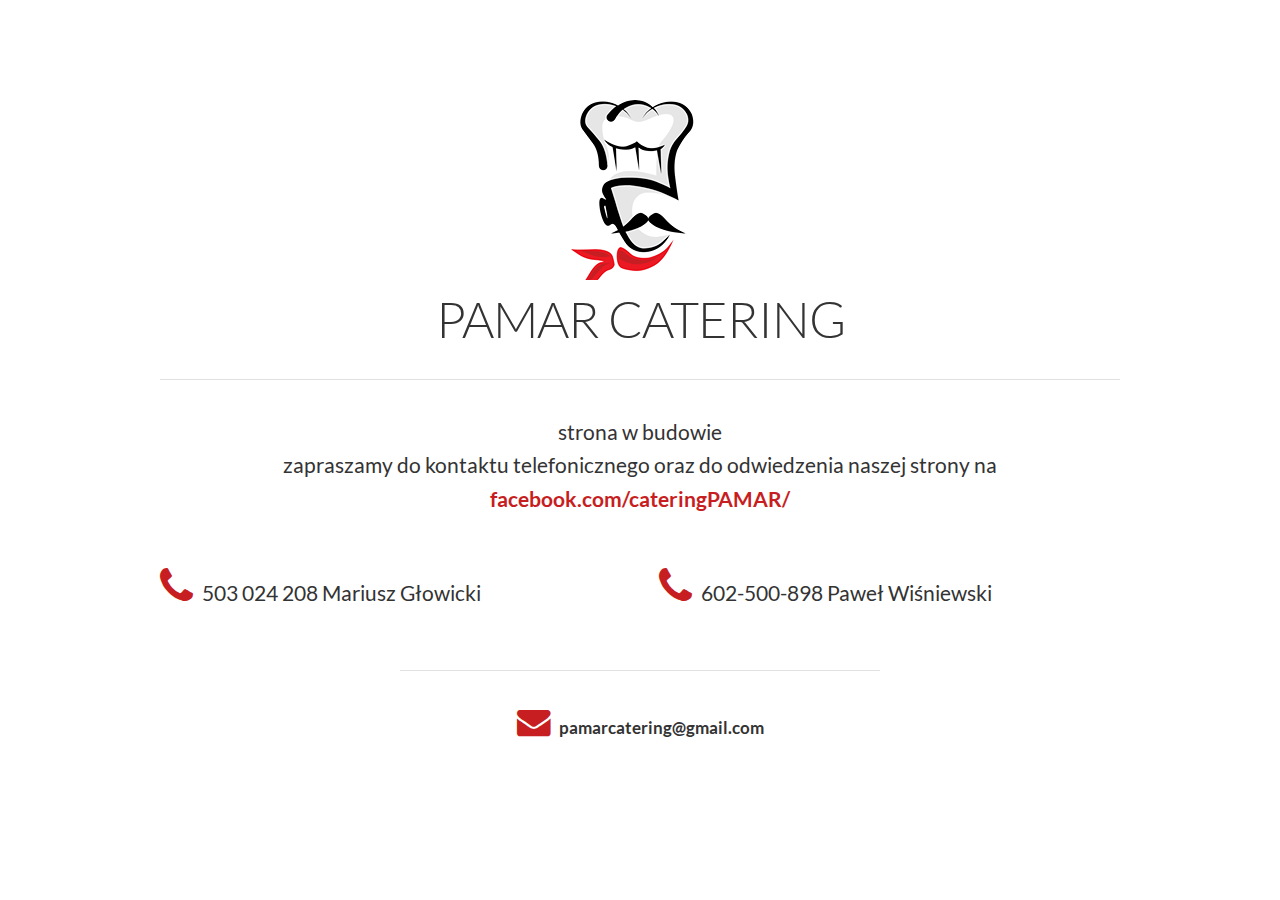
<file: index.html>
<!DOCTYPE html>
<html>
    <head>
        <meta charset="utf-8">
        <title>Pamar Catering</title>
        <meta name="description" content="Pamar Catering">
        <meta name="author" content="github.com/nmkedziora">
        <meta name="viewport" content="width=device-width, initial-scale=1">
        <link rel="shortcut icon" type="image/x-icon" href="./images/pamar-favicon.ico">

        <link rel="stylesheet" href="css/styles.min.css">
    </head>
    <body>
        <div class="container fbig">
            <div class="row">
                <div class="twelve columns text-center">
                    <img class="m-t-100" src="./images/pamar-logo.png" alt="Pamar Catering Logo" />
                    <h1 class="uppercase">Pamar Catering</h1>
                    <hr>
                    <p>
                        strona w budowie
                        <br/>
                        zapraszamy do kontaktu telefonicznego oraz do odwiedzenia naszej strony na
                        <a href="https://www.facebook.com/cateringPAMAR/">facebook.com/cateringPAMAR/</a>
                    </p>
                </div>
            </div>
            <ul class="row nolist m-t-25 m-b-50">
                <li class="six columns">
                    <a class="text-main pm-icon pm-icon--primary" href="tel:+48503024208">
                        <i class="fa fa-phone fa-2x m-r-5" aria-hidden="true"></i>
                        <span class="w400">503 024 208 Mariusz Głowicki</span>
                    </a>
                </li>
                <li class="six columns">
                    <a class="text-main pm-icon pm-icon--primary" href="tel:+48602500898">
                        <i class="fa fa-phone fa-2x m-r-5" aria-hidden="true"></i>
                        <span class="w400">602-500-898 Paweł Wiśniewski</span>
                    </a>
                </li>
            </ul>
            <hr class="wd50">
            <div class="twelve columns text-center fsmall m-b-50">
                <a class="text-main pm-icon pm-icon--primary" href="mailto:pamarcatering@gmail.com">
                    <i class="fa fa-envelope fa-2x m-r-5" aria-hidden="true"></i>
                    <span>pamarcatering@gmail.com</span>
                </a>
            </div>
        </div>
    </body>
</html>
</file>
<file: css/styles.min.css>
/*!
 *  Font Awesome 4.7.0 by @davegandy - http://fontawesome.io - @fontawesome
 *  License - http://fontawesome.io/license (Font: SIL OFL 1.1, CSS: MIT License)
 */@font-face{font-family:FontAwesome;src:url(../fonts/font-awesome/fontawesome-webfont.eot?v=4.7.0);src:url(../fonts/font-awesome/fontawesome-webfont.eot?#iefix&v=4.7.0) format('embedded-opentype'),url(../fonts/font-awesome/fontawesome-webfont.woff2?v=4.7.0) format('woff2'),url(../fonts/font-awesome/fontawesome-webfont.woff?v=4.7.0) format('woff'),url(../fonts/font-awesome/fontawesome-webfont.ttf?v=4.7.0) format('truetype'),url(../fonts/font-awesome/fontawesome-webfont.svg?v=4.7.0#fontawesomeregular) format('svg');font-weight:400;font-style:normal}.fa{display:inline-block;font:normal normal normal 14px/1 FontAwesome;font-size:inherit;text-rendering:auto;-webkit-font-smoothing:antialiased;-moz-osx-font-smoothing:grayscale}.fa-lg{font-size:1.33333333em;line-height:.75em;vertical-align:-15%}.fa-2x{font-size:2em}.fa-3x{font-size:3em}.fa-4x{font-size:4em}.fa-5x{font-size:5em}.fa-fw{width:1.28571429em;text-align:center}.fa-ul{padding-left:0;margin-left:2.14285714em;list-style-type:none}.fa-ul>li{position:relative}.fa-li{position:absolute;left:-2.14285714em;width:2.14285714em;top:.14285714em;text-align:center}.fa-li.fa-lg{left:-1.85714286em}.fa-border{padding:.2em .25em .15em;border:solid .08em #eee;border-radius:.1em}.fa-pull-left{float:left}.fa-pull-right{float:right}.fa.fa-pull-left{margin-right:.3em}.fa.fa-pull-right{margin-left:.3em}.pull-right{float:right}.pull-left{float:left}.fa.pull-left{margin-right:.3em}.fa.pull-right{margin-left:.3em}.fa-spin{-webkit-animation:fa-spin 2s infinite linear;animation:fa-spin 2s infinite linear}.fa-pulse{-webkit-animation:fa-spin 1s infinite steps(8);animation:fa-spin 1s infinite steps(8)}@-webkit-keyframes fa-spin{0%{-webkit-transform:rotate(0);transform:rotate(0)}100%{-webkit-transform:rotate(359deg);transform:rotate(359deg)}}@keyframes fa-spin{0%{-webkit-transform:rotate(0);transform:rotate(0)}100%{-webkit-transform:rotate(359deg);transform:rotate(359deg)}}.fa-rotate-90{-webkit-transform:rotate(90deg);-ms-transform:rotate(90deg);transform:rotate(90deg)}.fa-rotate-180{-webkit-transform:rotate(180deg);-ms-transform:rotate(180deg);transform:rotate(180deg)}.fa-rotate-270{-webkit-transform:rotate(270deg);-ms-transform:rotate(270deg);transform:rotate(270deg)}.fa-flip-horizontal{-webkit-transform:scale(-1,1);-ms-transform:scale(-1,1);transform:scale(-1,1)}.fa-flip-vertical{-webkit-transform:scale(1,-1);-ms-transform:scale(1,-1);transform:scale(1,-1)}:root .fa-flip-horizontal,:root .fa-flip-vertical,:root .fa-rotate-180,:root .fa-rotate-270,:root .fa-rotate-90{filter:none}.fa-stack{position:relative;display:inline-block;width:2em;height:2em;line-height:2em;vertical-align:middle}.fa-stack-1x,.fa-stack-2x{position:absolute;left:0;width:100%;text-align:center}.fa-stack-1x{line-height:inherit}.fa-stack-2x{font-size:2em}.fa-inverse{color:#fff}.fa-glass:before{content:"\f000"}.fa-music:before{content:"\f001"}.fa-search:before{content:"\f002"}.fa-envelope-o:before{content:"\f003"}.fa-heart:before{content:"\f004"}.fa-star:before{content:"\f005"}.fa-star-o:before{content:"\f006"}.fa-user:before{content:"\f007"}.fa-film:before{content:"\f008"}.fa-th-large:before{content:"\f009"}.fa-th:before{content:"\f00a"}.fa-th-list:before{content:"\f00b"}.fa-check:before{content:"\f00c"}.fa-close:before,.fa-remove:before,.fa-times:before{content:"\f00d"}.fa-search-plus:before{content:"\f00e"}.fa-search-minus:before{content:"\f010"}.fa-power-off:before{content:"\f011"}.fa-signal:before{content:"\f012"}.fa-cog:before,.fa-gear:before{content:"\f013"}.fa-trash-o:before{content:"\f014"}.fa-home:before{content:"\f015"}.fa-file-o:before{content:"\f016"}.fa-clock-o:before{content:"\f017"}.fa-road:before{content:"\f018"}.fa-download:before{content:"\f019"}.fa-arrow-circle-o-down:before{content:"\f01a"}.fa-arrow-circle-o-up:before{content:"\f01b"}.fa-inbox:before{content:"\f01c"}.fa-play-circle-o:before{content:"\f01d"}.fa-repeat:before,.fa-rotate-right:before{content:"\f01e"}.fa-refresh:before{content:"\f021"}.fa-list-alt:before{content:"\f022"}.fa-lock:before{content:"\f023"}.fa-flag:before{content:"\f024"}.fa-headphones:before{content:"\f025"}.fa-volume-off:before{content:"\f026"}.fa-volume-down:before{content:"\f027"}.fa-volume-up:before{content:"\f028"}.fa-qrcode:before{content:"\f029"}.fa-barcode:before{content:"\f02a"}.fa-tag:before{content:"\f02b"}.fa-tags:before{content:"\f02c"}.fa-book:before{content:"\f02d"}.fa-bookmark:before{content:"\f02e"}.fa-print:before{content:"\f02f"}.fa-camera:before{content:"\f030"}.fa-font:before{content:"\f031"}.fa-bold:before{content:"\f032"}.fa-italic:before{content:"\f033"}.fa-text-height:before{content:"\f034"}.fa-text-width:before{content:"\f035"}.fa-align-left:before{content:"\f036"}.fa-align-center:before{content:"\f037"}.fa-align-right:before{content:"\f038"}.fa-align-justify:before{content:"\f039"}.fa-list:before{content:"\f03a"}.fa-dedent:before,.fa-outdent:before{content:"\f03b"}.fa-indent:before{content:"\f03c"}.fa-video-camera:before{content:"\f03d"}.fa-image:before,.fa-photo:before,.fa-picture-o:before{content:"\f03e"}.fa-pencil:before{content:"\f040"}.fa-map-marker:before{content:"\f041"}.fa-adjust:before{content:"\f042"}.fa-tint:before{content:"\f043"}.fa-edit:before,.fa-pencil-square-o:before{content:"\f044"}.fa-share-square-o:before{content:"\f045"}.fa-check-square-o:before{content:"\f046"}.fa-arrows:before{content:"\f047"}.fa-step-backward:before{content:"\f048"}.fa-fast-backward:before{content:"\f049"}.fa-backward:before{content:"\f04a"}.fa-play:before{content:"\f04b"}.fa-pause:before{content:"\f04c"}.fa-stop:before{content:"\f04d"}.fa-forward:before{content:"\f04e"}.fa-fast-forward:before{content:"\f050"}.fa-step-forward:before{content:"\f051"}.fa-eject:before{content:"\f052"}.fa-chevron-left:before{content:"\f053"}.fa-chevron-right:before{content:"\f054"}.fa-plus-circle:before{content:"\f055"}.fa-minus-circle:before{content:"\f056"}.fa-times-circle:before{content:"\f057"}.fa-check-circle:before{content:"\f058"}.fa-question-circle:before{content:"\f059"}.fa-info-circle:before{content:"\f05a"}.fa-crosshairs:before{content:"\f05b"}.fa-times-circle-o:before{content:"\f05c"}.fa-check-circle-o:before{content:"\f05d"}.fa-ban:before{content:"\f05e"}.fa-arrow-left:before{content:"\f060"}.fa-arrow-right:before{content:"\f061"}.fa-arrow-up:before{content:"\f062"}.fa-arrow-down:before{content:"\f063"}.fa-mail-forward:before,.fa-share:before{content:"\f064"}.fa-expand:before{content:"\f065"}.fa-compress:before{content:"\f066"}.fa-plus:before{content:"\f067"}.fa-minus:before{content:"\f068"}.fa-asterisk:before{content:"\f069"}.fa-exclamation-circle:before{content:"\f06a"}.fa-gift:before{content:"\f06b"}.fa-leaf:before{content:"\f06c"}.fa-fire:before{content:"\f06d"}.fa-eye:before{content:"\f06e"}.fa-eye-slash:before{content:"\f070"}.fa-exclamation-triangle:before,.fa-warning:before{content:"\f071"}.fa-plane:before{content:"\f072"}.fa-calendar:before{content:"\f073"}.fa-random:before{content:"\f074"}.fa-comment:before{content:"\f075"}.fa-magnet:before{content:"\f076"}.fa-chevron-up:before{content:"\f077"}.fa-chevron-down:before{content:"\f078"}.fa-retweet:before{content:"\f079"}.fa-shopping-cart:before{content:"\f07a"}.fa-folder:before{content:"\f07b"}.fa-folder-open:before{content:"\f07c"}.fa-arrows-v:before{content:"\f07d"}.fa-arrows-h:before{content:"\f07e"}.fa-bar-chart-o:before,.fa-bar-chart:before{content:"\f080"}.fa-twitter-square:before{content:"\f081"}.fa-facebook-square:before{content:"\f082"}.fa-camera-retro:before{content:"\f083"}.fa-key:before{content:"\f084"}.fa-cogs:before,.fa-gears:before{content:"\f085"}.fa-comments:before{content:"\f086"}.fa-thumbs-o-up:before{content:"\f087"}.fa-thumbs-o-down:before{content:"\f088"}.fa-star-half:before{content:"\f089"}.fa-heart-o:before{content:"\f08a"}.fa-sign-out:before{content:"\f08b"}.fa-linkedin-square:before{content:"\f08c"}.fa-thumb-tack:before{content:"\f08d"}.fa-external-link:before{content:"\f08e"}.fa-sign-in:before{content:"\f090"}.fa-trophy:before{content:"\f091"}.fa-github-square:before{content:"\f092"}.fa-upload:before{content:"\f093"}.fa-lemon-o:before{content:"\f094"}.fa-phone:before{content:"\f095"}.fa-square-o:before{content:"\f096"}.fa-bookmark-o:before{content:"\f097"}.fa-phone-square:before{content:"\f098"}.fa-twitter:before{content:"\f099"}.fa-facebook-f:before,.fa-facebook:before{content:"\f09a"}.fa-github:before{content:"\f09b"}.fa-unlock:before{content:"\f09c"}.fa-credit-card:before{content:"\f09d"}.fa-feed:before,.fa-rss:before{content:"\f09e"}.fa-hdd-o:before{content:"\f0a0"}.fa-bullhorn:before{content:"\f0a1"}.fa-bell:before{content:"\f0f3"}.fa-certificate:before{content:"\f0a3"}.fa-hand-o-right:before{content:"\f0a4"}.fa-hand-o-left:before{content:"\f0a5"}.fa-hand-o-up:before{content:"\f0a6"}.fa-hand-o-down:before{content:"\f0a7"}.fa-arrow-circle-left:before{content:"\f0a8"}.fa-arrow-circle-right:before{content:"\f0a9"}.fa-arrow-circle-up:before{content:"\f0aa"}.fa-arrow-circle-down:before{content:"\f0ab"}.fa-globe:before{content:"\f0ac"}.fa-wrench:before{content:"\f0ad"}.fa-tasks:before{content:"\f0ae"}.fa-filter:before{content:"\f0b0"}.fa-briefcase:before{content:"\f0b1"}.fa-arrows-alt:before{content:"\f0b2"}.fa-group:before,.fa-users:before{content:"\f0c0"}.fa-chain:before,.fa-link:before{content:"\f0c1"}.fa-cloud:before{content:"\f0c2"}.fa-flask:before{content:"\f0c3"}.fa-cut:before,.fa-scissors:before{content:"\f0c4"}.fa-copy:before,.fa-files-o:before{content:"\f0c5"}.fa-paperclip:before{content:"\f0c6"}.fa-floppy-o:before,.fa-save:before{content:"\f0c7"}.fa-square:before{content:"\f0c8"}.fa-bars:before,.fa-navicon:before,.fa-reorder:before{content:"\f0c9"}.fa-list-ul:before{content:"\f0ca"}.fa-list-ol:before{content:"\f0cb"}.fa-strikethrough:before{content:"\f0cc"}.fa-underline:before{content:"\f0cd"}.fa-table:before{content:"\f0ce"}.fa-magic:before{content:"\f0d0"}.fa-truck:before{content:"\f0d1"}.fa-pinterest:before{content:"\f0d2"}.fa-pinterest-square:before{content:"\f0d3"}.fa-google-plus-square:before{content:"\f0d4"}.fa-google-plus:before{content:"\f0d5"}.fa-money:before{content:"\f0d6"}.fa-caret-down:before{content:"\f0d7"}.fa-caret-up:before{content:"\f0d8"}.fa-caret-left:before{content:"\f0d9"}.fa-caret-right:before{content:"\f0da"}.fa-columns:before{content:"\f0db"}.fa-sort:before,.fa-unsorted:before{content:"\f0dc"}.fa-sort-desc:before,.fa-sort-down:before{content:"\f0dd"}.fa-sort-asc:before,.fa-sort-up:before{content:"\f0de"}.fa-envelope:before{content:"\f0e0"}.fa-linkedin:before{content:"\f0e1"}.fa-rotate-left:before,.fa-undo:before{content:"\f0e2"}.fa-gavel:before,.fa-legal:before{content:"\f0e3"}.fa-dashboard:before,.fa-tachometer:before{content:"\f0e4"}.fa-comment-o:before{content:"\f0e5"}.fa-comments-o:before{content:"\f0e6"}.fa-bolt:before,.fa-flash:before{content:"\f0e7"}.fa-sitemap:before{content:"\f0e8"}.fa-umbrella:before{content:"\f0e9"}.fa-clipboard:before,.fa-paste:before{content:"\f0ea"}.fa-lightbulb-o:before{content:"\f0eb"}.fa-exchange:before{content:"\f0ec"}.fa-cloud-download:before{content:"\f0ed"}.fa-cloud-upload:before{content:"\f0ee"}.fa-user-md:before{content:"\f0f0"}.fa-stethoscope:before{content:"\f0f1"}.fa-suitcase:before{content:"\f0f2"}.fa-bell-o:before{content:"\f0a2"}.fa-coffee:before{content:"\f0f4"}.fa-cutlery:before{content:"\f0f5"}.fa-file-text-o:before{content:"\f0f6"}.fa-building-o:before{content:"\f0f7"}.fa-hospital-o:before{content:"\f0f8"}.fa-ambulance:before{content:"\f0f9"}.fa-medkit:before{content:"\f0fa"}.fa-fighter-jet:before{content:"\f0fb"}.fa-beer:before{content:"\f0fc"}.fa-h-square:before{content:"\f0fd"}.fa-plus-square:before{content:"\f0fe"}.fa-angle-double-left:before{content:"\f100"}.fa-angle-double-right:before{content:"\f101"}.fa-angle-double-up:before{content:"\f102"}.fa-angle-double-down:before{content:"\f103"}.fa-angle-left:before{content:"\f104"}.fa-angle-right:before{content:"\f105"}.fa-angle-up:before{content:"\f106"}.fa-angle-down:before{content:"\f107"}.fa-desktop:before{content:"\f108"}.fa-laptop:before{content:"\f109"}.fa-tablet:before{content:"\f10a"}.fa-mobile-phone:before,.fa-mobile:before{content:"\f10b"}.fa-circle-o:before{content:"\f10c"}.fa-quote-left:before{content:"\f10d"}.fa-quote-right:before{content:"\f10e"}.fa-spinner:before{content:"\f110"}.fa-circle:before{content:"\f111"}.fa-mail-reply:before,.fa-reply:before{content:"\f112"}.fa-github-alt:before{content:"\f113"}.fa-folder-o:before{content:"\f114"}.fa-folder-open-o:before{content:"\f115"}.fa-smile-o:before{content:"\f118"}.fa-frown-o:before{content:"\f119"}.fa-meh-o:before{content:"\f11a"}.fa-gamepad:before{content:"\f11b"}.fa-keyboard-o:before{content:"\f11c"}.fa-flag-o:before{content:"\f11d"}.fa-flag-checkered:before{content:"\f11e"}.fa-terminal:before{content:"\f120"}.fa-code:before{content:"\f121"}.fa-mail-reply-all:before,.fa-reply-all:before{content:"\f122"}.fa-star-half-empty:before,.fa-star-half-full:before,.fa-star-half-o:before{content:"\f123"}.fa-location-arrow:before{content:"\f124"}.fa-crop:before{content:"\f125"}.fa-code-fork:before{content:"\f126"}.fa-chain-broken:before,.fa-unlink:before{content:"\f127"}.fa-question:before{content:"\f128"}.fa-info:before{content:"\f129"}.fa-exclamation:before{content:"\f12a"}.fa-superscript:before{content:"\f12b"}.fa-subscript:before{content:"\f12c"}.fa-eraser:before{content:"\f12d"}.fa-puzzle-piece:before{content:"\f12e"}.fa-microphone:before{content:"\f130"}.fa-microphone-slash:before{content:"\f131"}.fa-shield:before{content:"\f132"}.fa-calendar-o:before{content:"\f133"}.fa-fire-extinguisher:before{content:"\f134"}.fa-rocket:before{content:"\f135"}.fa-maxcdn:before{content:"\f136"}.fa-chevron-circle-left:before{content:"\f137"}.fa-chevron-circle-right:before{content:"\f138"}.fa-chevron-circle-up:before{content:"\f139"}.fa-chevron-circle-down:before{content:"\f13a"}.fa-html5:before{content:"\f13b"}.fa-css3:before{content:"\f13c"}.fa-anchor:before{content:"\f13d"}.fa-unlock-alt:before{content:"\f13e"}.fa-bullseye:before{content:"\f140"}.fa-ellipsis-h:before{content:"\f141"}.fa-ellipsis-v:before{content:"\f142"}.fa-rss-square:before{content:"\f143"}.fa-play-circle:before{content:"\f144"}.fa-ticket:before{content:"\f145"}.fa-minus-square:before{content:"\f146"}.fa-minus-square-o:before{content:"\f147"}.fa-level-up:before{content:"\f148"}.fa-level-down:before{content:"\f149"}.fa-check-square:before{content:"\f14a"}.fa-pencil-square:before{content:"\f14b"}.fa-external-link-square:before{content:"\f14c"}.fa-share-square:before{content:"\f14d"}.fa-compass:before{content:"\f14e"}.fa-caret-square-o-down:before,.fa-toggle-down:before{content:"\f150"}.fa-caret-square-o-up:before,.fa-toggle-up:before{content:"\f151"}.fa-caret-square-o-right:before,.fa-toggle-right:before{content:"\f152"}.fa-eur:before,.fa-euro:before{content:"\f153"}.fa-gbp:before{content:"\f154"}.fa-dollar:before,.fa-usd:before{content:"\f155"}.fa-inr:before,.fa-rupee:before{content:"\f156"}.fa-cny:before,.fa-jpy:before,.fa-rmb:before,.fa-yen:before{content:"\f157"}.fa-rouble:before,.fa-rub:before,.fa-ruble:before{content:"\f158"}.fa-krw:before,.fa-won:before{content:"\f159"}.fa-bitcoin:before,.fa-btc:before{content:"\f15a"}.fa-file:before{content:"\f15b"}.fa-file-text:before{content:"\f15c"}.fa-sort-alpha-asc:before{content:"\f15d"}.fa-sort-alpha-desc:before{content:"\f15e"}.fa-sort-amount-asc:before{content:"\f160"}.fa-sort-amount-desc:before{content:"\f161"}.fa-sort-numeric-asc:before{content:"\f162"}.fa-sort-numeric-desc:before{content:"\f163"}.fa-thumbs-up:before{content:"\f164"}.fa-thumbs-down:before{content:"\f165"}.fa-youtube-square:before{content:"\f166"}.fa-youtube:before{content:"\f167"}.fa-xing:before{content:"\f168"}.fa-xing-square:before{content:"\f169"}.fa-youtube-play:before{content:"\f16a"}.fa-dropbox:before{content:"\f16b"}.fa-stack-overflow:before{content:"\f16c"}.fa-instagram:before{content:"\f16d"}.fa-flickr:before{content:"\f16e"}.fa-adn:before{content:"\f170"}.fa-bitbucket:before{content:"\f171"}.fa-bitbucket-square:before{content:"\f172"}.fa-tumblr:before{content:"\f173"}.fa-tumblr-square:before{content:"\f174"}.fa-long-arrow-down:before{content:"\f175"}.fa-long-arrow-up:before{content:"\f176"}.fa-long-arrow-left:before{content:"\f177"}.fa-long-arrow-right:before{content:"\f178"}.fa-apple:before{content:"\f179"}.fa-windows:before{content:"\f17a"}.fa-android:before{content:"\f17b"}.fa-linux:before{content:"\f17c"}.fa-dribbble:before{content:"\f17d"}.fa-skype:before{content:"\f17e"}.fa-foursquare:before{content:"\f180"}.fa-trello:before{content:"\f181"}.fa-female:before{content:"\f182"}.fa-male:before{content:"\f183"}.fa-gittip:before,.fa-gratipay:before{content:"\f184"}.fa-sun-o:before{content:"\f185"}.fa-moon-o:before{content:"\f186"}.fa-archive:before{content:"\f187"}.fa-bug:before{content:"\f188"}.fa-vk:before{content:"\f189"}.fa-weibo:before{content:"\f18a"}.fa-renren:before{content:"\f18b"}.fa-pagelines:before{content:"\f18c"}.fa-stack-exchange:before{content:"\f18d"}.fa-arrow-circle-o-right:before{content:"\f18e"}.fa-arrow-circle-o-left:before{content:"\f190"}.fa-caret-square-o-left:before,.fa-toggle-left:before{content:"\f191"}.fa-dot-circle-o:before{content:"\f192"}.fa-wheelchair:before{content:"\f193"}.fa-vimeo-square:before{content:"\f194"}.fa-try:before,.fa-turkish-lira:before{content:"\f195"}.fa-plus-square-o:before{content:"\f196"}.fa-space-shuttle:before{content:"\f197"}.fa-slack:before{content:"\f198"}.fa-envelope-square:before{content:"\f199"}.fa-wordpress:before{content:"\f19a"}.fa-openid:before{content:"\f19b"}.fa-bank:before,.fa-institution:before,.fa-university:before{content:"\f19c"}.fa-graduation-cap:before,.fa-mortar-board:before{content:"\f19d"}.fa-yahoo:before{content:"\f19e"}.fa-google:before{content:"\f1a0"}.fa-reddit:before{content:"\f1a1"}.fa-reddit-square:before{content:"\f1a2"}.fa-stumbleupon-circle:before{content:"\f1a3"}.fa-stumbleupon:before{content:"\f1a4"}.fa-delicious:before{content:"\f1a5"}.fa-digg:before{content:"\f1a6"}.fa-pied-piper-pp:before{content:"\f1a7"}.fa-pied-piper-alt:before{content:"\f1a8"}.fa-drupal:before{content:"\f1a9"}.fa-joomla:before{content:"\f1aa"}.fa-language:before{content:"\f1ab"}.fa-fax:before{content:"\f1ac"}.fa-building:before{content:"\f1ad"}.fa-child:before{content:"\f1ae"}.fa-paw:before{content:"\f1b0"}.fa-spoon:before{content:"\f1b1"}.fa-cube:before{content:"\f1b2"}.fa-cubes:before{content:"\f1b3"}.fa-behance:before{content:"\f1b4"}.fa-behance-square:before{content:"\f1b5"}.fa-steam:before{content:"\f1b6"}.fa-steam-square:before{content:"\f1b7"}.fa-recycle:before{content:"\f1b8"}.fa-automobile:before,.fa-car:before{content:"\f1b9"}.fa-cab:before,.fa-taxi:before{content:"\f1ba"}.fa-tree:before{content:"\f1bb"}.fa-spotify:before{content:"\f1bc"}.fa-deviantart:before{content:"\f1bd"}.fa-soundcloud:before{content:"\f1be"}.fa-database:before{content:"\f1c0"}.fa-file-pdf-o:before{content:"\f1c1"}.fa-file-word-o:before{content:"\f1c2"}.fa-file-excel-o:before{content:"\f1c3"}.fa-file-powerpoint-o:before{content:"\f1c4"}.fa-file-image-o:before,.fa-file-photo-o:before,.fa-file-picture-o:before{content:"\f1c5"}.fa-file-archive-o:before,.fa-file-zip-o:before{content:"\f1c6"}.fa-file-audio-o:before,.fa-file-sound-o:before{content:"\f1c7"}.fa-file-movie-o:before,.fa-file-video-o:before{content:"\f1c8"}.fa-file-code-o:before{content:"\f1c9"}.fa-vine:before{content:"\f1ca"}.fa-codepen:before{content:"\f1cb"}.fa-jsfiddle:before{content:"\f1cc"}.fa-life-bouy:before,.fa-life-buoy:before,.fa-life-ring:before,.fa-life-saver:before,.fa-support:before{content:"\f1cd"}.fa-circle-o-notch:before{content:"\f1ce"}.fa-ra:before,.fa-rebel:before,.fa-resistance:before{content:"\f1d0"}.fa-empire:before,.fa-ge:before{content:"\f1d1"}.fa-git-square:before{content:"\f1d2"}.fa-git:before{content:"\f1d3"}.fa-hacker-news:before,.fa-y-combinator-square:before,.fa-yc-square:before{content:"\f1d4"}.fa-tencent-weibo:before{content:"\f1d5"}.fa-qq:before{content:"\f1d6"}.fa-wechat:before,.fa-weixin:before{content:"\f1d7"}.fa-paper-plane:before,.fa-send:before{content:"\f1d8"}.fa-paper-plane-o:before,.fa-send-o:before{content:"\f1d9"}.fa-history:before{content:"\f1da"}.fa-circle-thin:before{content:"\f1db"}.fa-header:before{content:"\f1dc"}.fa-paragraph:before{content:"\f1dd"}.fa-sliders:before{content:"\f1de"}.fa-share-alt:before{content:"\f1e0"}.fa-share-alt-square:before{content:"\f1e1"}.fa-bomb:before{content:"\f1e2"}.fa-futbol-o:before,.fa-soccer-ball-o:before{content:"\f1e3"}.fa-tty:before{content:"\f1e4"}.fa-binoculars:before{content:"\f1e5"}.fa-plug:before{content:"\f1e6"}.fa-slideshare:before{content:"\f1e7"}.fa-twitch:before{content:"\f1e8"}.fa-yelp:before{content:"\f1e9"}.fa-newspaper-o:before{content:"\f1ea"}.fa-wifi:before{content:"\f1eb"}.fa-calculator:before{content:"\f1ec"}.fa-paypal:before{content:"\f1ed"}.fa-google-wallet:before{content:"\f1ee"}.fa-cc-visa:before{content:"\f1f0"}.fa-cc-mastercard:before{content:"\f1f1"}.fa-cc-discover:before{content:"\f1f2"}.fa-cc-amex:before{content:"\f1f3"}.fa-cc-paypal:before{content:"\f1f4"}.fa-cc-stripe:before{content:"\f1f5"}.fa-bell-slash:before{content:"\f1f6"}.fa-bell-slash-o:before{content:"\f1f7"}.fa-trash:before{content:"\f1f8"}.fa-copyright:before{content:"\f1f9"}.fa-at:before{content:"\f1fa"}.fa-eyedropper:before{content:"\f1fb"}.fa-paint-brush:before{content:"\f1fc"}.fa-birthday-cake:before{content:"\f1fd"}.fa-area-chart:before{content:"\f1fe"}.fa-pie-chart:before{content:"\f200"}.fa-line-chart:before{content:"\f201"}.fa-lastfm:before{content:"\f202"}.fa-lastfm-square:before{content:"\f203"}.fa-toggle-off:before{content:"\f204"}.fa-toggle-on:before{content:"\f205"}.fa-bicycle:before{content:"\f206"}.fa-bus:before{content:"\f207"}.fa-ioxhost:before{content:"\f208"}.fa-angellist:before{content:"\f209"}.fa-cc:before{content:"\f20a"}.fa-ils:before,.fa-shekel:before,.fa-sheqel:before{content:"\f20b"}.fa-meanpath:before{content:"\f20c"}.fa-buysellads:before{content:"\f20d"}.fa-connectdevelop:before{content:"\f20e"}.fa-dashcube:before{content:"\f210"}.fa-forumbee:before{content:"\f211"}.fa-leanpub:before{content:"\f212"}.fa-sellsy:before{content:"\f213"}.fa-shirtsinbulk:before{content:"\f214"}.fa-simplybuilt:before{content:"\f215"}.fa-skyatlas:before{content:"\f216"}.fa-cart-plus:before{content:"\f217"}.fa-cart-arrow-down:before{content:"\f218"}.fa-diamond:before{content:"\f219"}.fa-ship:before{content:"\f21a"}.fa-user-secret:before{content:"\f21b"}.fa-motorcycle:before{content:"\f21c"}.fa-street-view:before{content:"\f21d"}.fa-heartbeat:before{content:"\f21e"}.fa-venus:before{content:"\f221"}.fa-mars:before{content:"\f222"}.fa-mercury:before{content:"\f223"}.fa-intersex:before,.fa-transgender:before{content:"\f224"}.fa-transgender-alt:before{content:"\f225"}.fa-venus-double:before{content:"\f226"}.fa-mars-double:before{content:"\f227"}.fa-venus-mars:before{content:"\f228"}.fa-mars-stroke:before{content:"\f229"}.fa-mars-stroke-v:before{content:"\f22a"}.fa-mars-stroke-h:before{content:"\f22b"}.fa-neuter:before{content:"\f22c"}.fa-genderless:before{content:"\f22d"}.fa-facebook-official:before{content:"\f230"}.fa-pinterest-p:before{content:"\f231"}.fa-whatsapp:before{content:"\f232"}.fa-server:before{content:"\f233"}.fa-user-plus:before{content:"\f234"}.fa-user-times:before{content:"\f235"}.fa-bed:before,.fa-hotel:before{content:"\f236"}.fa-viacoin:before{content:"\f237"}.fa-train:before{content:"\f238"}.fa-subway:before{content:"\f239"}.fa-medium:before{content:"\f23a"}.fa-y-combinator:before,.fa-yc:before{content:"\f23b"}.fa-optin-monster:before{content:"\f23c"}.fa-opencart:before{content:"\f23d"}.fa-expeditedssl:before{content:"\f23e"}.fa-battery-4:before,.fa-battery-full:before,.fa-battery:before{content:"\f240"}.fa-battery-3:before,.fa-battery-three-quarters:before{content:"\f241"}.fa-battery-2:before,.fa-battery-half:before{content:"\f242"}.fa-battery-1:before,.fa-battery-quarter:before{content:"\f243"}.fa-battery-0:before,.fa-battery-empty:before{content:"\f244"}.fa-mouse-pointer:before{content:"\f245"}.fa-i-cursor:before{content:"\f246"}.fa-object-group:before{content:"\f247"}.fa-object-ungroup:before{content:"\f248"}.fa-sticky-note:before{content:"\f249"}.fa-sticky-note-o:before{content:"\f24a"}.fa-cc-jcb:before{content:"\f24b"}.fa-cc-diners-club:before{content:"\f24c"}.fa-clone:before{content:"\f24d"}.fa-balance-scale:before{content:"\f24e"}.fa-hourglass-o:before{content:"\f250"}.fa-hourglass-1:before,.fa-hourglass-start:before{content:"\f251"}.fa-hourglass-2:before,.fa-hourglass-half:before{content:"\f252"}.fa-hourglass-3:before,.fa-hourglass-end:before{content:"\f253"}.fa-hourglass:before{content:"\f254"}.fa-hand-grab-o:before,.fa-hand-rock-o:before{content:"\f255"}.fa-hand-paper-o:before,.fa-hand-stop-o:before{content:"\f256"}.fa-hand-scissors-o:before{content:"\f257"}.fa-hand-lizard-o:before{content:"\f258"}.fa-hand-spock-o:before{content:"\f259"}.fa-hand-pointer-o:before{content:"\f25a"}.fa-hand-peace-o:before{content:"\f25b"}.fa-trademark:before{content:"\f25c"}.fa-registered:before{content:"\f25d"}.fa-creative-commons:before{content:"\f25e"}.fa-gg:before{content:"\f260"}.fa-gg-circle:before{content:"\f261"}.fa-tripadvisor:before{content:"\f262"}.fa-odnoklassniki:before{content:"\f263"}.fa-odnoklassniki-square:before{content:"\f264"}.fa-get-pocket:before{content:"\f265"}.fa-wikipedia-w:before{content:"\f266"}.fa-safari:before{content:"\f267"}.fa-chrome:before{content:"\f268"}.fa-firefox:before{content:"\f269"}.fa-opera:before{content:"\f26a"}.fa-internet-explorer:before{content:"\f26b"}.fa-television:before,.fa-tv:before{content:"\f26c"}.fa-contao:before{content:"\f26d"}.fa-500px:before{content:"\f26e"}.fa-amazon:before{content:"\f270"}.fa-calendar-plus-o:before{content:"\f271"}.fa-calendar-minus-o:before{content:"\f272"}.fa-calendar-times-o:before{content:"\f273"}.fa-calendar-check-o:before{content:"\f274"}.fa-industry:before{content:"\f275"}.fa-map-pin:before{content:"\f276"}.fa-map-signs:before{content:"\f277"}.fa-map-o:before{content:"\f278"}.fa-map:before{content:"\f279"}.fa-commenting:before{content:"\f27a"}.fa-commenting-o:before{content:"\f27b"}.fa-houzz:before{content:"\f27c"}.fa-vimeo:before{content:"\f27d"}.fa-black-tie:before{content:"\f27e"}.fa-fonticons:before{content:"\f280"}.fa-reddit-alien:before{content:"\f281"}.fa-edge:before{content:"\f282"}.fa-credit-card-alt:before{content:"\f283"}.fa-codiepie:before{content:"\f284"}.fa-modx:before{content:"\f285"}.fa-fort-awesome:before{content:"\f286"}.fa-usb:before{content:"\f287"}.fa-product-hunt:before{content:"\f288"}.fa-mixcloud:before{content:"\f289"}.fa-scribd:before{content:"\f28a"}.fa-pause-circle:before{content:"\f28b"}.fa-pause-circle-o:before{content:"\f28c"}.fa-stop-circle:before{content:"\f28d"}.fa-stop-circle-o:before{content:"\f28e"}.fa-shopping-bag:before{content:"\f290"}.fa-shopping-basket:before{content:"\f291"}.fa-hashtag:before{content:"\f292"}.fa-bluetooth:before{content:"\f293"}.fa-bluetooth-b:before{content:"\f294"}.fa-percent:before{content:"\f295"}.fa-gitlab:before{content:"\f296"}.fa-wpbeginner:before{content:"\f297"}.fa-wpforms:before{content:"\f298"}.fa-envira:before{content:"\f299"}.fa-universal-access:before{content:"\f29a"}.fa-wheelchair-alt:before{content:"\f29b"}.fa-question-circle-o:before{content:"\f29c"}.fa-blind:before{content:"\f29d"}.fa-audio-description:before{content:"\f29e"}.fa-volume-control-phone:before{content:"\f2a0"}.fa-braille:before{content:"\f2a1"}.fa-assistive-listening-systems:before{content:"\f2a2"}.fa-american-sign-language-interpreting:before,.fa-asl-interpreting:before{content:"\f2a3"}.fa-deaf:before,.fa-deafness:before,.fa-hard-of-hearing:before{content:"\f2a4"}.fa-glide:before{content:"\f2a5"}.fa-glide-g:before{content:"\f2a6"}.fa-sign-language:before,.fa-signing:before{content:"\f2a7"}.fa-low-vision:before{content:"\f2a8"}.fa-viadeo:before{content:"\f2a9"}.fa-viadeo-square:before{content:"\f2aa"}.fa-snapchat:before{content:"\f2ab"}.fa-snapchat-ghost:before{content:"\f2ac"}.fa-snapchat-square:before{content:"\f2ad"}.fa-pied-piper:before{content:"\f2ae"}.fa-first-order:before{content:"\f2b0"}.fa-yoast:before{content:"\f2b1"}.fa-themeisle:before{content:"\f2b2"}.fa-google-plus-circle:before,.fa-google-plus-official:before{content:"\f2b3"}.fa-fa:before,.fa-font-awesome:before{content:"\f2b4"}.fa-handshake-o:before{content:"\f2b5"}.fa-envelope-open:before{content:"\f2b6"}.fa-envelope-open-o:before{content:"\f2b7"}.fa-linode:before{content:"\f2b8"}.fa-address-book:before{content:"\f2b9"}.fa-address-book-o:before{content:"\f2ba"}.fa-address-card:before,.fa-vcard:before{content:"\f2bb"}.fa-address-card-o:before,.fa-vcard-o:before{content:"\f2bc"}.fa-user-circle:before{content:"\f2bd"}.fa-user-circle-o:before{content:"\f2be"}.fa-user-o:before{content:"\f2c0"}.fa-id-badge:before{content:"\f2c1"}.fa-drivers-license:before,.fa-id-card:before{content:"\f2c2"}.fa-drivers-license-o:before,.fa-id-card-o:before{content:"\f2c3"}.fa-quora:before{content:"\f2c4"}.fa-free-code-camp:before{content:"\f2c5"}.fa-telegram:before{content:"\f2c6"}.fa-thermometer-4:before,.fa-thermometer-full:before,.fa-thermometer:before{content:"\f2c7"}.fa-thermometer-3:before,.fa-thermometer-three-quarters:before{content:"\f2c8"}.fa-thermometer-2:before,.fa-thermometer-half:before{content:"\f2c9"}.fa-thermometer-1:before,.fa-thermometer-quarter:before{content:"\f2ca"}.fa-thermometer-0:before,.fa-thermometer-empty:before{content:"\f2cb"}.fa-shower:before{content:"\f2cc"}.fa-bath:before,.fa-bathtub:before,.fa-s15:before{content:"\f2cd"}.fa-podcast:before{content:"\f2ce"}.fa-window-maximize:before{content:"\f2d0"}.fa-window-minimize:before{content:"\f2d1"}.fa-window-restore:before{content:"\f2d2"}.fa-times-rectangle:before,.fa-window-close:before{content:"\f2d3"}.fa-times-rectangle-o:before,.fa-window-close-o:before{content:"\f2d4"}.fa-bandcamp:before{content:"\f2d5"}.fa-grav:before{content:"\f2d6"}.fa-etsy:before{content:"\f2d7"}.fa-imdb:before{content:"\f2d8"}.fa-ravelry:before{content:"\f2d9"}.fa-eercast:before{content:"\f2da"}.fa-microchip:before{content:"\f2db"}.fa-snowflake-o:before{content:"\f2dc"}.fa-superpowers:before{content:"\f2dd"}.fa-wpexplorer:before{content:"\f2de"}.fa-meetup:before{content:"\f2e0"}.sr-only{position:absolute;width:1px;height:1px;padding:0;margin:-1px;overflow:hidden;clip:rect(0,0,0,0);border:0}.sr-only-focusable:active,.sr-only-focusable:focus{position:static;width:auto;height:auto;margin:0;overflow:visible;clip:auto}/*! normalize.css v3.0.2 | MIT License | git.io/normalize */html{font-family:sans-serif;-ms-text-size-adjust:100%;-webkit-text-size-adjust:100%}body{margin:0}article,aside,details,figcaption,figure,footer,header,hgroup,main,menu,nav,section,summary{display:block}audio,canvas,progress,video{display:inline-block;vertical-align:baseline}audio:not([controls]){display:none;height:0}[hidden],template{display:none}a{background-color:transparent}a:active,a:hover{outline:0}abbr[title]{border-bottom:1px dotted}b,strong{font-weight:700}dfn{font-style:italic}h1{font-size:2em;margin:.67em 0}mark{background:#ff0;color:#000}small{font-size:80%}sub,sup{font-size:75%;line-height:0;position:relative;vertical-align:baseline}sup{top:-.5em}sub{bottom:-.25em}img{border:0}svg:not(:root){overflow:hidden}figure{margin:1em 40px}hr{-moz-box-sizing:content-box;box-sizing:content-box;height:0}pre{overflow:auto}code,kbd,pre,samp{font-family:monospace,monospace;font-size:1em}button,input,optgroup,select,textarea{color:inherit;font:inherit;margin:0}button{overflow:visible}button,select{text-transform:none}button,html input[type=button],input[type=reset],input[type=submit]{-webkit-appearance:button;cursor:pointer}button[disabled],html input[disabled]{cursor:default}button::-moz-focus-inner,input::-moz-focus-inner{border:0;padding:0}input{line-height:normal}input[type=checkbox],input[type=radio]{box-sizing:border-box;padding:0}input[type=number]::-webkit-inner-spin-button,input[type=number]::-webkit-outer-spin-button{height:auto}input[type=search]{-webkit-appearance:textfield;-moz-box-sizing:content-box;-webkit-box-sizing:content-box;box-sizing:content-box}input[type=search]::-webkit-search-cancel-button,input[type=search]::-webkit-search-decoration{-webkit-appearance:none}fieldset{border:1px solid silver;margin:0 2px;padding:.35em .625em .75em}legend{border:0;padding:0}textarea{overflow:auto}optgroup{font-weight:700}table{border-collapse:collapse;border-spacing:0}td,th{padding:0}.container{position:relative;width:100%;max-width:960px;margin:0 auto;padding:0 20px;box-sizing:border-box}.column,.columns{width:100%;float:left;box-sizing:border-box}@media (min-width:400px){.container{width:85%;padding:0}}@media (min-width:550px){.container{width:80%}.column,.columns{margin-left:4%}.column:first-child,.columns:first-child{margin-left:0}.one.column,.one.columns{width:4.66666666667%}.two.columns{width:13.3333333333%}.three.columns{width:22%}.four.columns{width:30.6666666667%}.five.columns{width:39.3333333333%}.six.columns{width:48%}.seven.columns{width:56.6666666667%}.eight.columns{width:65.3333333333%}.nine.columns{width:74%}.ten.columns{width:82.6666666667%}.eleven.columns{width:91.3333333333%}.twelve.columns{width:100%;margin-left:0}.one-third.column{width:30.6666666667%}.two-thirds.column{width:65.3333333333%}.one-half.column{width:48%}.offset-by-one.column,.offset-by-one.columns{margin-left:8.66666666667%}.offset-by-two.column,.offset-by-two.columns{margin-left:17.3333333333%}.offset-by-three.column,.offset-by-three.columns{margin-left:26%}.offset-by-four.column,.offset-by-four.columns{margin-left:34.6666666667%}.offset-by-five.column,.offset-by-five.columns{margin-left:43.3333333333%}.offset-by-six.column,.offset-by-six.columns{margin-left:52%}.offset-by-seven.column,.offset-by-seven.columns{margin-left:60.6666666667%}.offset-by-eight.column,.offset-by-eight.columns{margin-left:69.3333333333%}.offset-by-nine.column,.offset-by-nine.columns{margin-left:78%}.offset-by-ten.column,.offset-by-ten.columns{margin-left:86.6666666667%}.offset-by-eleven.column,.offset-by-eleven.columns{margin-left:95.3333333333%}.offset-by-one-third.column,.offset-by-one-third.columns{margin-left:34.6666666667%}.offset-by-two-thirds.column,.offset-by-two-thirds.columns{margin-left:69.3333333333%}.offset-by-one-half.column,.offset-by-one-half.columns{margin-left:52%}}html{font-size:62.5%}body{font-size:1.5em;line-height:1.6;font-weight:400;font-family:Raleway,HelveticaNeue,"Helvetica Neue",Helvetica,Arial,sans-serif;color:#222}h1,h2,h3,h4,h5,h6{margin-top:0;margin-bottom:2rem;font-weight:300}h1{font-size:4rem;line-height:1.2;letter-spacing:-.1rem}h2{font-size:3.6rem;line-height:1.25;letter-spacing:-.1rem}h3{font-size:3rem;line-height:1.3;letter-spacing:-.1rem}h4{font-size:2.4rem;line-height:1.35;letter-spacing:-.08rem}h5{font-size:1.8rem;line-height:1.5;letter-spacing:-.05rem}h6{font-size:1.5rem;line-height:1.6;letter-spacing:0}@media (min-width:550px){h1{font-size:5rem}h2{font-size:4.2rem}h3{font-size:3.6rem}h4{font-size:3rem}h5{font-size:2.4rem}h6{font-size:1.5rem}}p{margin-top:0}a{color:#1eaedb}a:hover{color:#0fa0ce}.button,button,input[type=button],input[type=reset],input[type=submit]{display:inline-block;height:38px;padding:0 30px;color:#555;text-align:center;font-size:11px;font-weight:600;line-height:38px;letter-spacing:.1rem;text-transform:uppercase;text-decoration:none;white-space:nowrap;background-color:transparent;border-radius:4px;border:1px solid #bbb;cursor:pointer;box-sizing:border-box}.button:focus,.button:hover,button:focus,button:hover,input[type=button]:focus,input[type=button]:hover,input[type=reset]:focus,input[type=reset]:hover,input[type=submit]:focus,input[type=submit]:hover{color:#333;border-color:#888;outline:0}.button.button-primary,button.button-primary,input[type=button].button-primary,input[type=reset].button-primary,input[type=submit].button-primary{color:#fff;background-color:#33c3f0;border-color:#33c3f0}.button.button-primary:focus,.button.button-primary:hover,button.button-primary:focus,button.button-primary:hover,input[type=button].button-primary:focus,input[type=button].button-primary:hover,input[type=reset].button-primary:focus,input[type=reset].button-primary:hover,input[type=submit].button-primary:focus,input[type=submit].button-primary:hover{color:#fff;background-color:#1eaedb;border-color:#1eaedb}input[type=email],input[type=number],input[type=password],input[type=search],input[type=tel],input[type=text],input[type=url],select,textarea{height:38px;padding:6px 10px;background-color:#fff;border:1px solid #d1d1d1;border-radius:4px;box-shadow:none;box-sizing:border-box}input[type=email],input[type=number],input[type=password],input[type=search],input[type=tel],input[type=text],input[type=url],textarea{-webkit-appearance:none;-moz-appearance:none;appearance:none}textarea{min-height:65px;padding-top:6px;padding-bottom:6px}input[type=email]:focus,input[type=number]:focus,input[type=password]:focus,input[type=search]:focus,input[type=tel]:focus,input[type=text]:focus,input[type=url]:focus,select:focus,textarea:focus{border:1px solid #33c3f0;outline:0}label,legend{display:block;margin-bottom:.5rem;font-weight:600}fieldset{padding:0;border-width:0}input[type=checkbox],input[type=radio]{display:inline}label>.label-body{display:inline-block;margin-left:.5rem;font-weight:400}ul{list-style:circle inside}ol{list-style:decimal inside}ol,ul{padding-left:0;margin-top:0}ol ol,ol ul,ul ol,ul ul{margin:1.5rem 0 1.5rem 3rem;font-size:90%}li{margin-bottom:1rem}code{padding:.2rem .5rem;margin:0 .2rem;font-size:90%;white-space:nowrap;background:#f1f1f1;border:1px solid #e1e1e1;border-radius:4px}pre>code{display:block;padding:1rem 1.5rem;white-space:pre}td,th{padding:12px 15px;text-align:left;border-bottom:1px solid #e1e1e1}td:first-child,th:first-child{padding-left:0}td:last-child,th:last-child{padding-right:0}.button,button{margin-bottom:1rem}fieldset,input,select,textarea{margin-bottom:1.5rem}blockquote,dl,figure,form,ol,p,pre,table,ul{margin-bottom:2.5rem}.u-full-width{width:100%;box-sizing:border-box}.u-max-full-width{max-width:100%;box-sizing:border-box}.u-pull-right{float:right}.u-pull-left{float:left}hr{margin-top:3rem;margin-bottom:3.5rem;border-width:0;border-top:1px solid #e1e1e1}.container:after,.row:after,.u-cf{content:"";display:table;clear:both}@font-face{font-family:Lato;src:url(../fonts/lato/Lato-Light.ttf) format("truetype");font-weight:300;font-style:normal}@font-face{font-family:Lato;src:url(../fonts/lato/Lato-Regular.ttf) format("truetype");font-weight:400;font-style:normal}@font-face{font-family:Lato;src:url(../fonts/lato/Lato-Bold.ttf) format("truetype");font-weight:700;font-style:normal}body{font-family:Lato,Arial,sans-serif;color:#333}a{color:#c71e22;text-decoration:none;font-weight:700;cursor:pointer}a:hover{color:#bababa}a:hover i{color:#bababa}.fbig{font-size:1.4em}.fsmall{font-size:.8em}.w300{font-weight:300}.w400{font-weight:400}.uppercase{text-transform:uppercase}.text-center{text-align:center}.text-main{color:#333}.m-b-50{margin-bottom:50px}.m-t-25{margin-top:25px}.m-t-100{margin-top:100px}.m-r-5{margin-right:5px}.nolist{list-style-type:none}.wd50{width:50%}@media (max-width:320px){.fbig{font-size:1.4em}}.pm-icon i{color:#fff}.pm-icon a{font-weight:700}.pm-icon--primary i{color:#c71e22}
</file>
